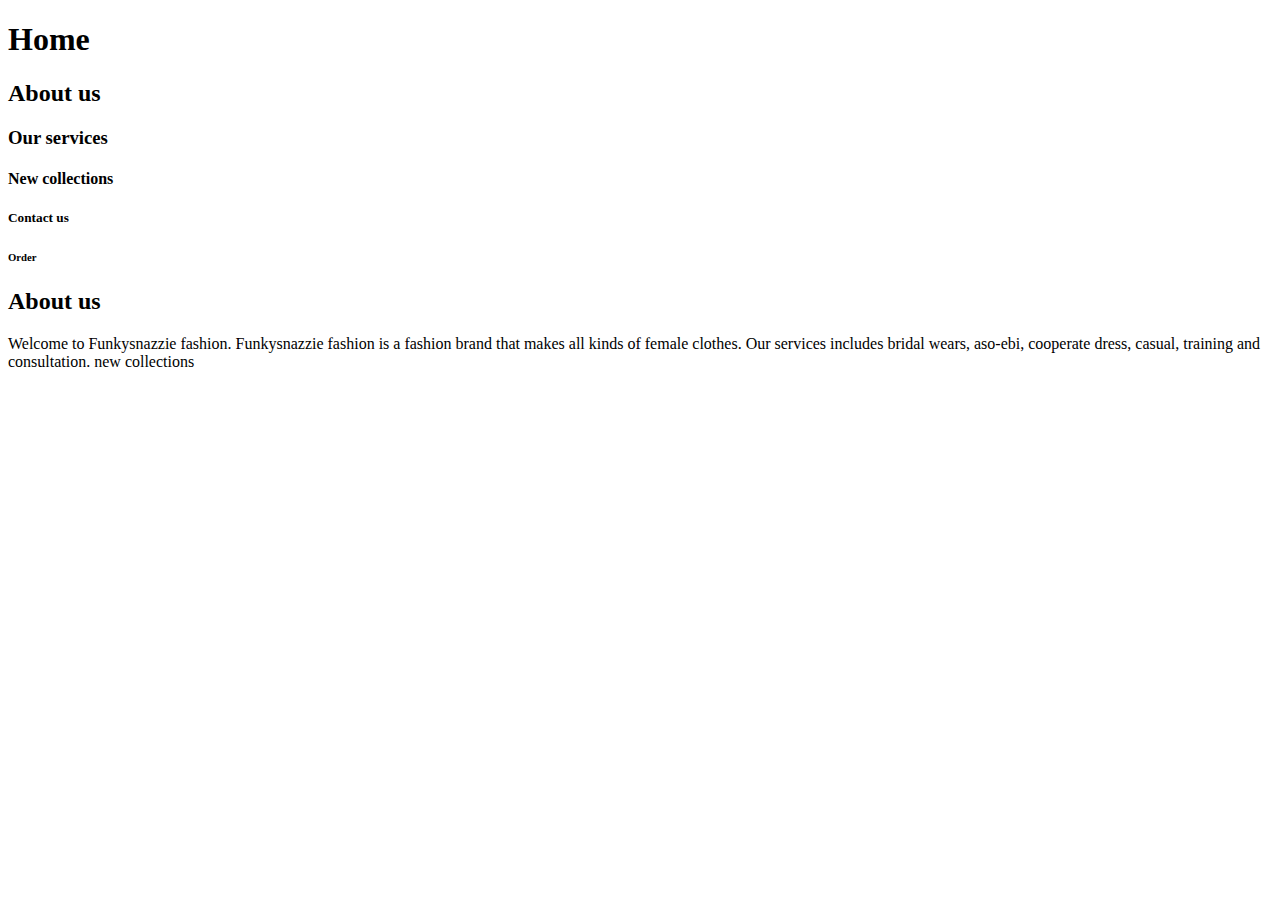
<file: About.html>
<!DOCTYPE html>
<html lang="en">
<head>
    <meta charset="UTF-8">
    <meta name="viewport" content="width=device-width, initial-scale=1.0">
    <title>welcome to my official page</title>
</head>
<body>
<h1>Home</h1>
<h2>About us</h2>
<h3>Our services</h3>
<h4>New collections</h4>
<h5>Contact us</h5>
<h6>Order</h6>
<h2> About us</h2>

<p1>Welcome to Funkysnazzie fashion.</p1>
<p2>Funkysnazzie fashion is a fashion brand that makes all kinds of female clothes.</p2>
<p3>Our services includes bridal wears, aso-ebi, cooperate dress, casual, training and consultation.</p4>
<p4>new collections</p4>
    
</body>
</html>
</file>
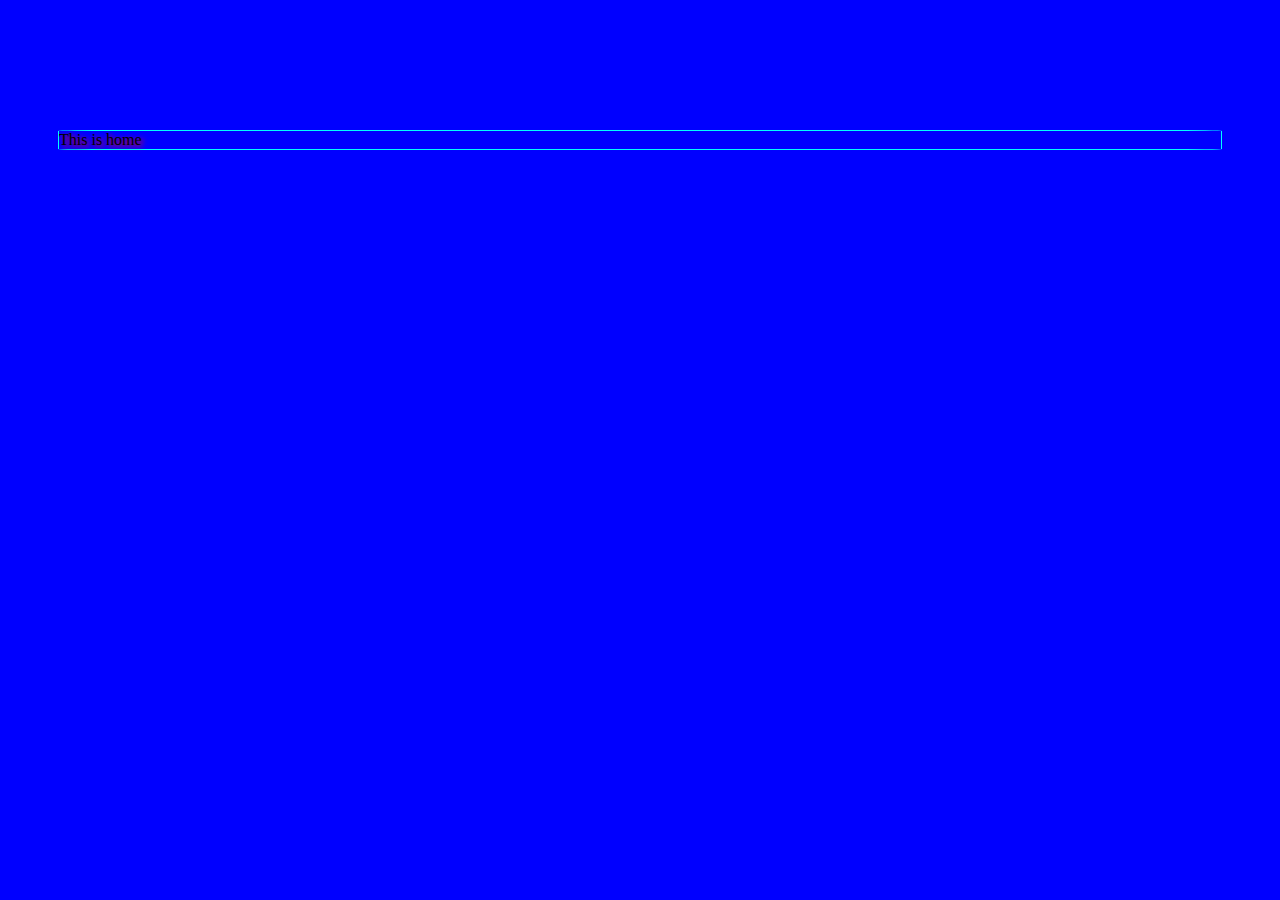
<file: FUNKYWEB/css.html>
<!DOCTYPE html>
<html lang="en">
<head>
    <meta charset="UTF-8">
    <meta name="viewport" content="width=device-width, initial-scale=1.0">
    <title>Document</title>
    <style>
        body {
            background-color: blue;
            color: black;
        }
        div {
            border-width: 1px;
            border-style: solid;
            border-color: aqua;
            border-radius: 5%;
            text-shadow: 2px 2px 5px red;
            
            margin: 50px;
        }
    </style>
</head>
<body>
    <br><br><br><br>
    <div>
        This is home
    </div>
    
</body>
</html>
</file>
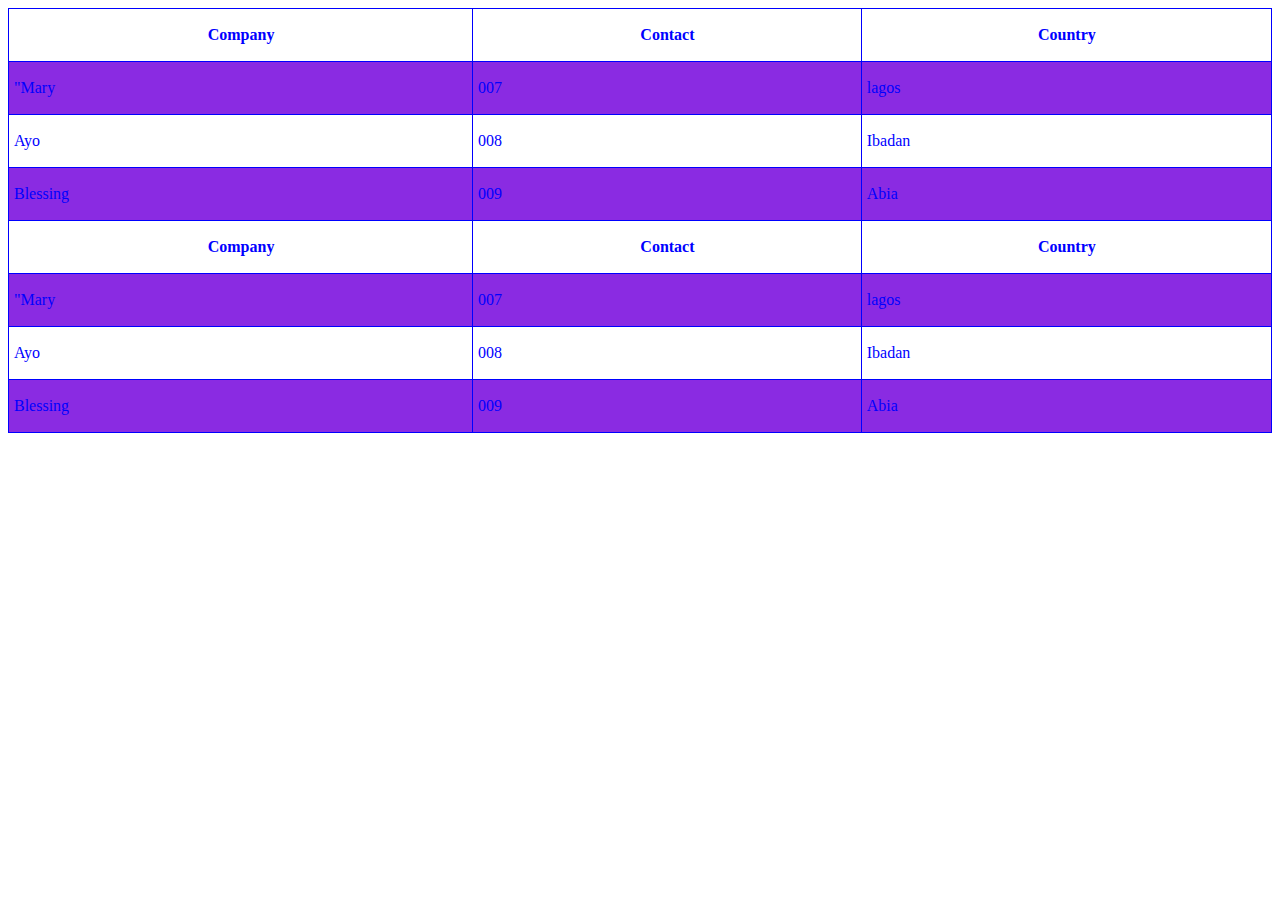
<file: FUNKYWEB/table.html>
<!DOCTYPE html>
<html lang="en">
<head>
    <meta charset="UTF-8">
    <meta name="viewport" content="width=device-width, initial-scale=1.0">
    <title>Document</title>
    <style>
        table, th, td {
            border: 1px solid; 
            color: blue;
        }
        table{
            width: 100%;
            margin: auto;
            border-collapse: collapse;
            
        }

        th {
            height: 50px;
            /*background-color: black;
            color: rgb(121, 0, 0);*/
            /*border: 1px solid color(srgb red rgb(19, 97, 19) blue)*/
        }
        th:hover {
            background-color: brown;
        
        }
        td:hover {
            background-color: blueviolet;
        }
        th, td {
            padding-left: 5px;
            padding-right: 4px;
            height: 50px;
        }
        tr:nth-child(even) {
            background-color: blueviolet;
        } 
        #table_container {
            overflow-x: auto ;
        }





    </style>
</head>
<body>
    <div id="table_container">
    <table>
<tr>
    <th>Company</th><th>Contact</th><th>Country</th>
</tr>
<tr>
    <td> "Mary</td><td>007</td><td>lagos</td>
</tr>
<tr>
    <td>Ayo</td><td>008</td><td>Ibadan</td>
</tr>
<tr>
    <td>Blessing</td><td>009</td><td>Abia</td>
</tr>
<tr>
    <th>Company</th><th>Contact</th><th>Country</th>
</tr>
<tr>
    <td> "Mary</td><td>007</td><td>lagos</td>
</tr>
<tr>
    <td>Ayo</td><td>008</td><td>Ibadan</td>
</tr>
<tr>
    <td>Blessing</td><td>009</td><td>Abia</td>
</tr>



    </table>
</div>
</body>
</html>
</file>
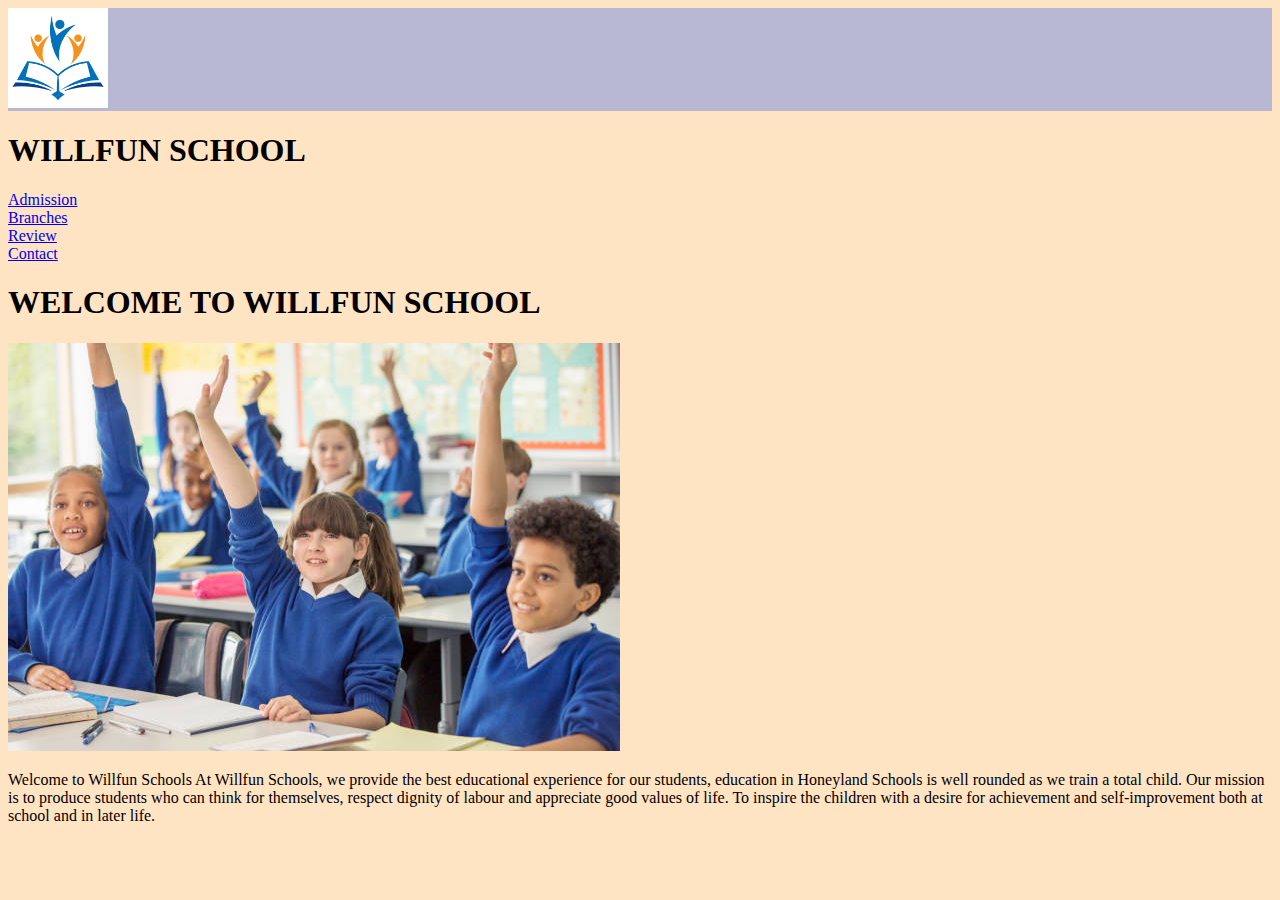
<file: WILLFUN SCHOOL/WillFun School.html>
<!DOCTYPE html>
<html lang="en">
<head>
    <meta charset="UTF-8">
    <meta name="viewport" content="width=device-width, initial-scale=1.0">
    <title>WILLFUN SCHOOL</title>
    <link rel="stylesheet" href="style.css">
    <header>
        <img src="/image/school logo.png" width="100">
    </header>
    <h1 id="fh1">WILLFUN SCHOOL</h1>
</head>
 <body>
    
 
    <nav>
        <li><a href="WillFun School.html">Admission</a></li>
        <li><a href="WillFun School.html">Branches</a></li>
        <li><a href="WillFun School.html">Review</a></li>
        <li><a href="WillFun School.html">Contact</a></li>

    </nav>
    <p>
        <h1>WELCOME TO WILLFUN SCHOOL</h1>
    </p>
    <img src="/image/student.jpg">
    
        <div>
<p>Welcome to Willfun Schools
    At Willfun Schools, we provide the best educational experience for our students, 
    education in Honeyland Schools is well rounded as we train a total child. 
    Our mission is to produce students who can think for themselves, 
    respect dignity of labour and appreciate good values of life. 
    To inspire the children with a desire for achievement and 
    self-improvement both at school and in later life.</p>
        </div>

            <div class
    
    
</body>
</html>
</file>
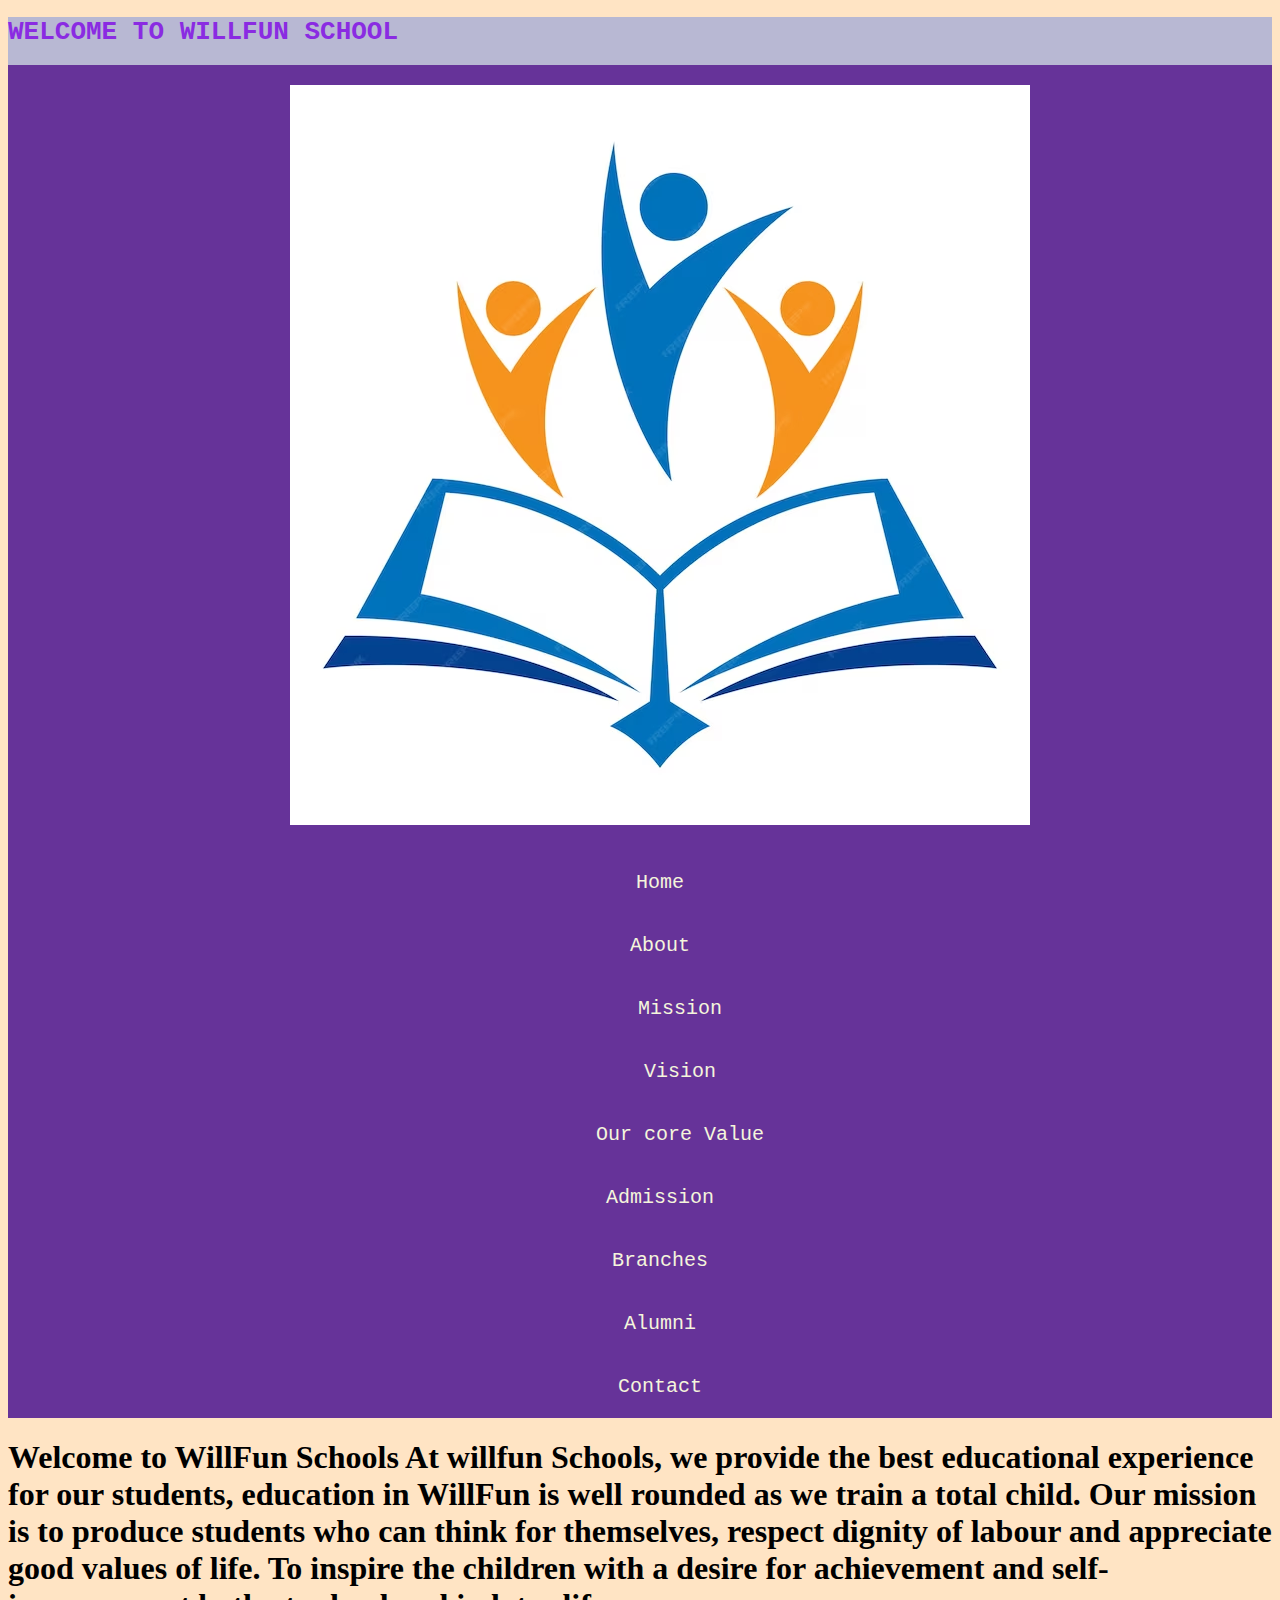
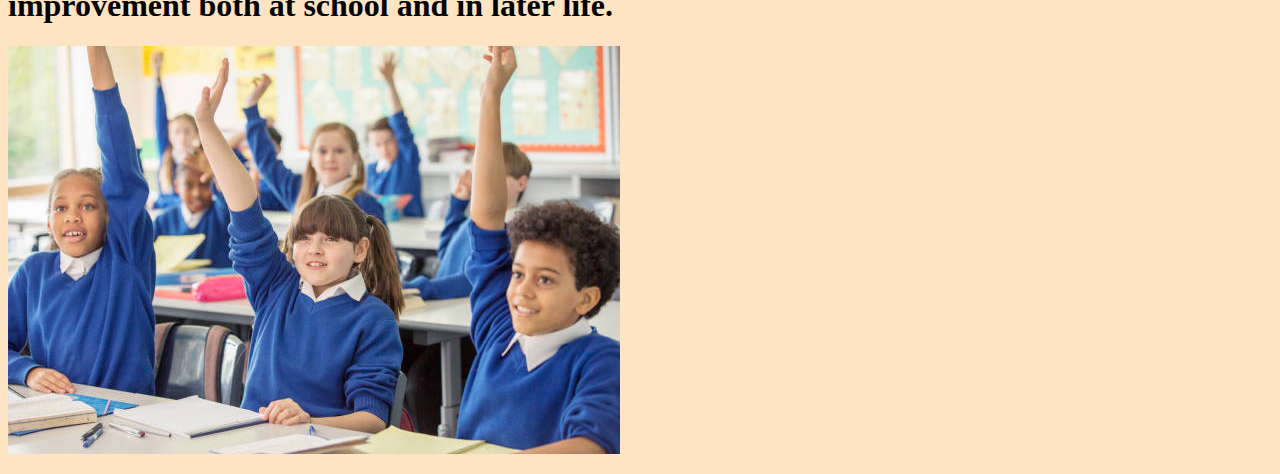
<file: WILLFUN SCHOOL/willfun.html>
<!DOCTYPE html>
<html lang="en">
<head>
    <meta charset="UTF-8">
    <meta name="viewport" content="width=device-width, initial-scale=1.0">
    <title>WillFun School</title>
    <link rel="icon" href="/image/school logo.png"; >
    <link rel="stylesheet" href="style.css">
</head>
<body>
    <header>
        <h1 id="fh1">WELCOME TO WILLFUN SCHOOL</h1>
        <ul>
            <li><a href="WillFun School.html"><img src="/image/school logo.png"></a></li>
            <li><a href="WillFun School.html">Home</a></li>
            <li>
                <a href="WillFun School.html">About</a>
                <ul class="We">
                    <li><a href="WillFun School.html">Mission</a></li>
                    <li><a href="WillFun School.html">Vision</a></li>
                    <li><a href="WillFun School.html">Our core Value</a></li>
                </ul>
            </li>
            <li><a href="WillFun School.html">Admission</a></li>
            <li><a href="WillFun School.html">Branches</a></li>
            <li><a href="WillFun School.html">Alumni</a></li>
            <li><a href="WillFun School.html">Contact</a></li>
        </ul>
    </header>
<div>
    <h1 id="dec">Welcome to WillFun Schools
        At willfun Schools, we provide the best educational experience for our students, 
        education in WillFun is well rounded as we train a total child. 
        Our mission is to produce students who can think for themselves, 
        respect dignity of labour and appreciate good values of life. 
        To inspire the children with a desire for achievement and 
        self-improvement both at school and in later life.</h1>
</div>
<img src="/image/student.jpg"
    
</body>
</html>
</file>
<file: WILLFUN SCHOOL/style.css>
body{background-color: bisque;
}
header{
    list-style: none;
    margin: 0;
    padding: 0;
    font-family: monospace;
    background-color: rgb(184, 184, 211);
    color: blueviolet;
}
ul{
    list-style: none;
    background-color: rebeccapurple;
}
ul li a{
    display: block;
    padding: 20px 25px;
    color: beige;
    text-decoration: none;
    text-align: center;
    font-size: 20px;
}
ul li ul .we li{
    display: block;
}
ul li ul.we{
    width: 100%;
    background: rgb(255, 0, 200);
    align-items: vertical;
}
nav{
    align-items:
}
</file>
